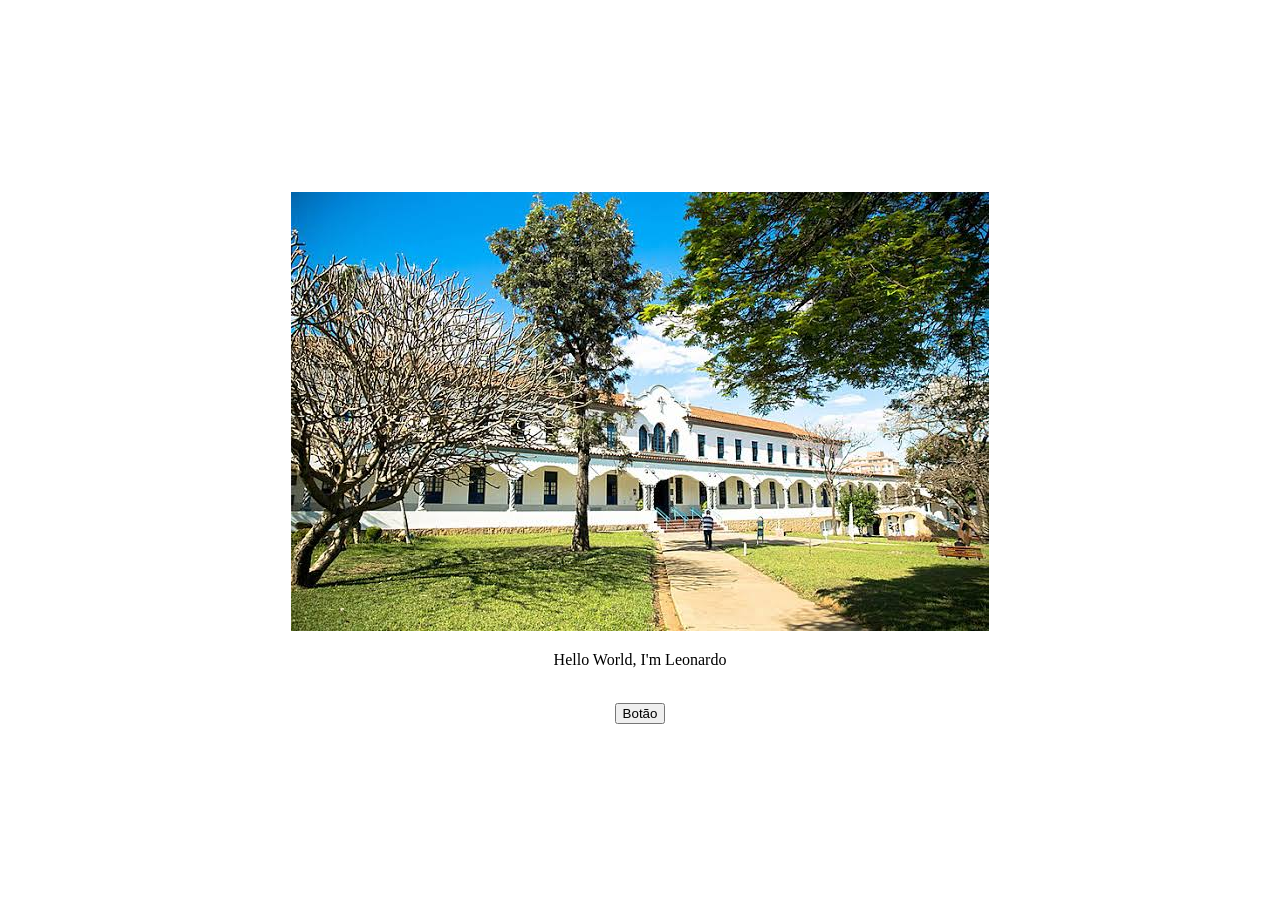
<file: Atv_Pratica_1/index.html>
<!DOCTYPE html>
<html lang="pt-BR">
<head>
    <meta charset="UTF-8">
    <meta name="viewport" content="width=device-width, initial-scale=1.0">
    <title>Document</title>
    <link rel="stylesheet" href="style.css">
</head>
<body>
    
    <div><img id="imagem_id" src="puc_imagem.jpg" alt="PUC Imagm">
    <br>
    <p id="texto_id">Hello World, I'm Leonardo</p><br>
    <button onclick="alterar()">Botão</button> 
    </div>
    
    <script src="script.js"></script>
</body>
</html>
</file>
<file: Atv_Pratica_1/style.css>
body{
            display: flex;
            justify-content: center;
            align-items: center;
            height: 100vh;

        }
        #magem_id{
            height: 100px;
            width: 100px;
        }
        div{
            text-align: center;
        }
</file>
